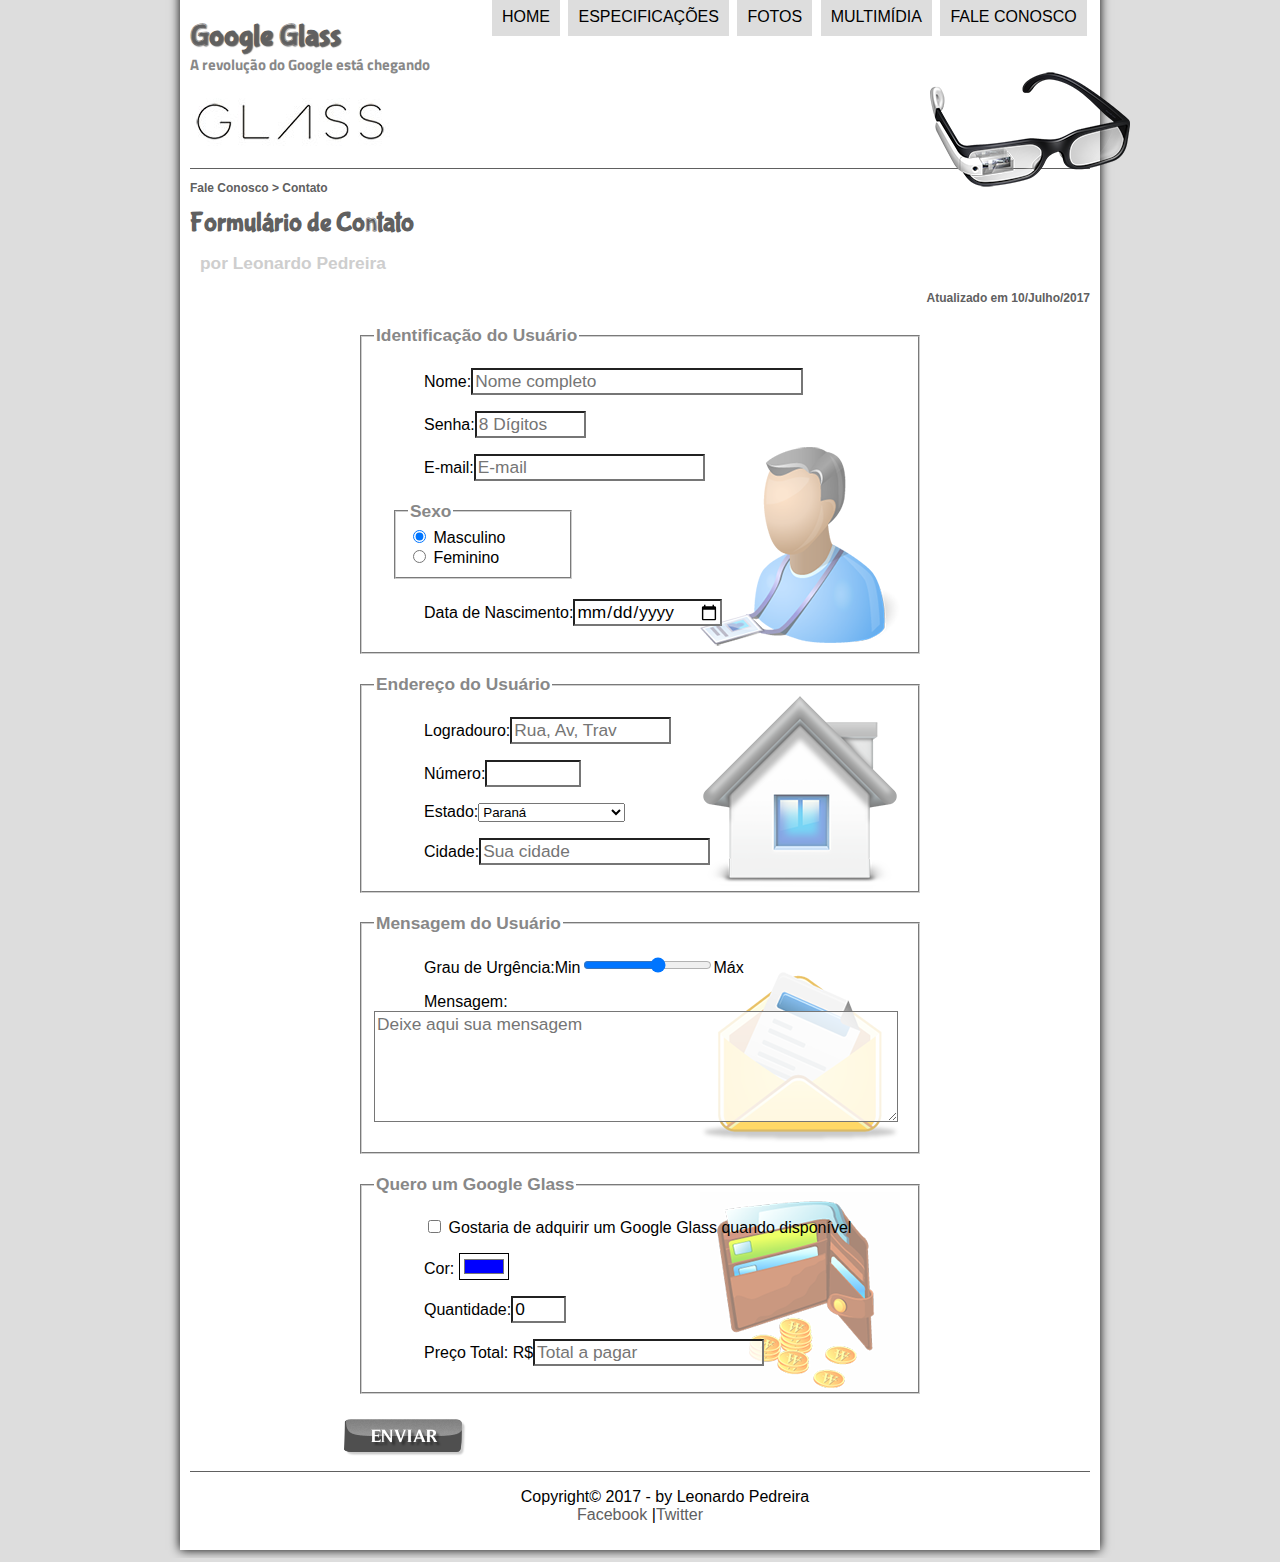
<file: fale-conosco.html>
<!DOCTYPE html>
<html lang="pt-br">
<head>
    <meta charset="utf-8">
    <title>Tudo Sobre o Google Glass</title>
    <link rel="stylesheet" type="text/css" href="_css/estilo.css" />
    <link rel="stylesheet" type="text/css" href="_css/form.css" />
</head>
<script language="javascript" src="_javascript/funcoes.js" ></script>
<script type="text/javascript">
    function calc_total(){
        var qtd = parseInt(document.getElementById('cQtd').value);
        tot = qtd * 1500;
        document.getElementById('cTot').value = tot;
    }
</script>
    <body>
        <div id="interface">

            <header id="cabecalho">
                <hgroup>
                <h1>Google Glass</h1>
                <h2>A revolução do Google está chegando</h2>
                </hgroup>

<img id="icone" src="_imagens/glass-oculos-preto-peq.png">

<nav id="menu">
    <h1>Menu Principal</h1>
    <ul>
        <li onmouseover="mudaFoto('_imagens/home.png')" onmouseout="mudaFoto('_imagens/contato.png')"><a href="index.html">Home</a></li>
        <li onmouseover="mudaFoto('_imagens/especificacoes.png')" onmouseout="mudaFoto('_imagens/contato')"><a href="specs.html">Especificações</a></li>
        <li onmouseover="mudaFoto('_imagens/fotos.png')" onmouseout="mudaFoto('_imagens/contato.png')"><a href="fotos.html">Fotos</li></a>
        <li onmouseover="mudaFoto('_imagens/multimidia.png')" onmouseout="mudaFoto('_imagens/contato.png')"><a href="multimidia.html">Multimídia</a></li>
        <li onmouseover="mudaFoto('_imagens/contato.png')" onmouseout="mudaFoto('_imagens/contato.png')"><a href="fale-conosco.html">Fale conosco</a></li>
    </ul>
</nav>
</header>
</header>
<section id="corpo-full">
<article id="noticia-principal">
    <header id="cabecalho-artigo">
<hgroup>
    <h3>Fale Conosco > Contato</h3>
    <h1>Formulário de Contato</h1>
    <h2>por Leonardo Pedreira</h2>
    <h3 class="direita">Atualizado em 10/Julho/2017</h3>
</hgroup>
</header>

<form method="post" id="fContato" action="mailto:leonardo.lcp2005@gmail.com" oninput="calc_total();">
<fieldset id="usuario">
<legend>Identificação do Usuário</legend>
    <p><label for="cNome">Nome:</label><input type="text" name="tNome" id="cNome" size="30" maxlength="30" placeholder="Nome completo"> </p>
    <p><label for="cSenha">Senha:</label><input type="password" name="tSenha" id="cSenha" size="8" maxlength="8" placeholder="8 Dígitos"> </p>
    <p><label for="cMail">E-mail:</label><input type="E-mail" name="tMail" id="cMail" size="20" maxlength="40" placeholder="E-mail"> </p>
    <fieldset id="sexo"><legend>Sexo</legend>
        <input type="radio" name="tSexo" id="cMasculino" checked=""><label for="cMasculino"> Masculino<br></label>
        <input type="radio" name="tSexo" id="cFeminino"><label for="cFeminino"> Feminino</label>
        </fieldset>
    <p> Data de Nascimento:<input type="date" name="tNasc" id="cNasc"></p>
</fieldset>
<fieldset id="endereco">
<legend>Endereço do Usuário</legend>
    <p><label for="cRua"> Logradouro:</label><input type="text" name="tRua" id="cRua" size="13" maxlength="80" placeholder="Rua, Av, Trav"></p>
    <p><label for="cNum">Número:</label><input type="number" name="tNum" id="cNum" min="0" max="99999"></p>
    <p><label for="cEstado">Estado:</label><select name="tEstado" id="cEstado" />
    <optgroup label="Região Sudeste">
        <option>Rio de Janeiro</option>
        <option>Minas Gerais</option>
        <option>São Paulo</option>        
    </optgroup>
    <optgroup label="Região Sul">
        <option selected="">Paraná</option>    
        <option>Santa Catarina</option>
        <option>Rio Grande do Sul</option>
    </optgroup>
    </select>
    </p>
    <p><label for="cCidade">Cidade:</label><input type="text" name="tCidade" id="cCidade" size="20" maxlength="40" placeholder="Sua cidade" list="cidades"></p>
    <datalist id="cidades">
        <option value="Rio de Janeiro"></option>
        <option value="Nova Iguaçu"></option>
        <option value="Niterói"></option>
        <option value="Belford Roxo"></option>
    </datalist>
</fieldset>

<fieldset id="mensagem">
<legend>Mensagem do Usuário</legend>
    <p><label for="cUrg">Grau de Urgência:Min</label><input type="range" name="tUrg" id="cUrg" min="0" max="10" step="2">Máx</p>
    <p><label for="cMsg">Mensagem:</label><textarea name="tMsg" id="cMsg" cols="50" rows="5" placeholder="Deixe aqui sua mensagem"></textarea> </p>
</fieldset>

<fieldset id="pedido">
<legend>Quero um Google Glass</legend>
    <p><input type="checkbox" name="tPed" id="cPed">
    <label for="cPed">Gostaria de adquirir um Google Glass quando disponível</label></p>
    <p><label for="cCor">Cor:</label>
    <input type="color" name="tCor" id="cCor" value="#0000FF">
    </p>
    <p><label for="cQtd">Quantidade:<input type="number" name="tQtd" id="cQtd" min="0" max="5" value="0"> </label></p>
    <p><label for="cTot">Preço Total: R$</label><input type="text" name="tTot" id="cTot" placeholder="Total a pagar" readonly=""> </p>
</fieldset>


<input type="image" name="tEnviar" src="_imagens/botao-enviar.png">
</form>

<footer id="rodape">
<p>Copyright&copy; 2017 - by Leonardo Pedreira<br>
<a href="http://facebook.com" target="_blank">Facebook</a> |<a href="http://twitter.com" target="_blank">Twitter</a></p>
</footer>
</div>
</body>
</html>
</file>
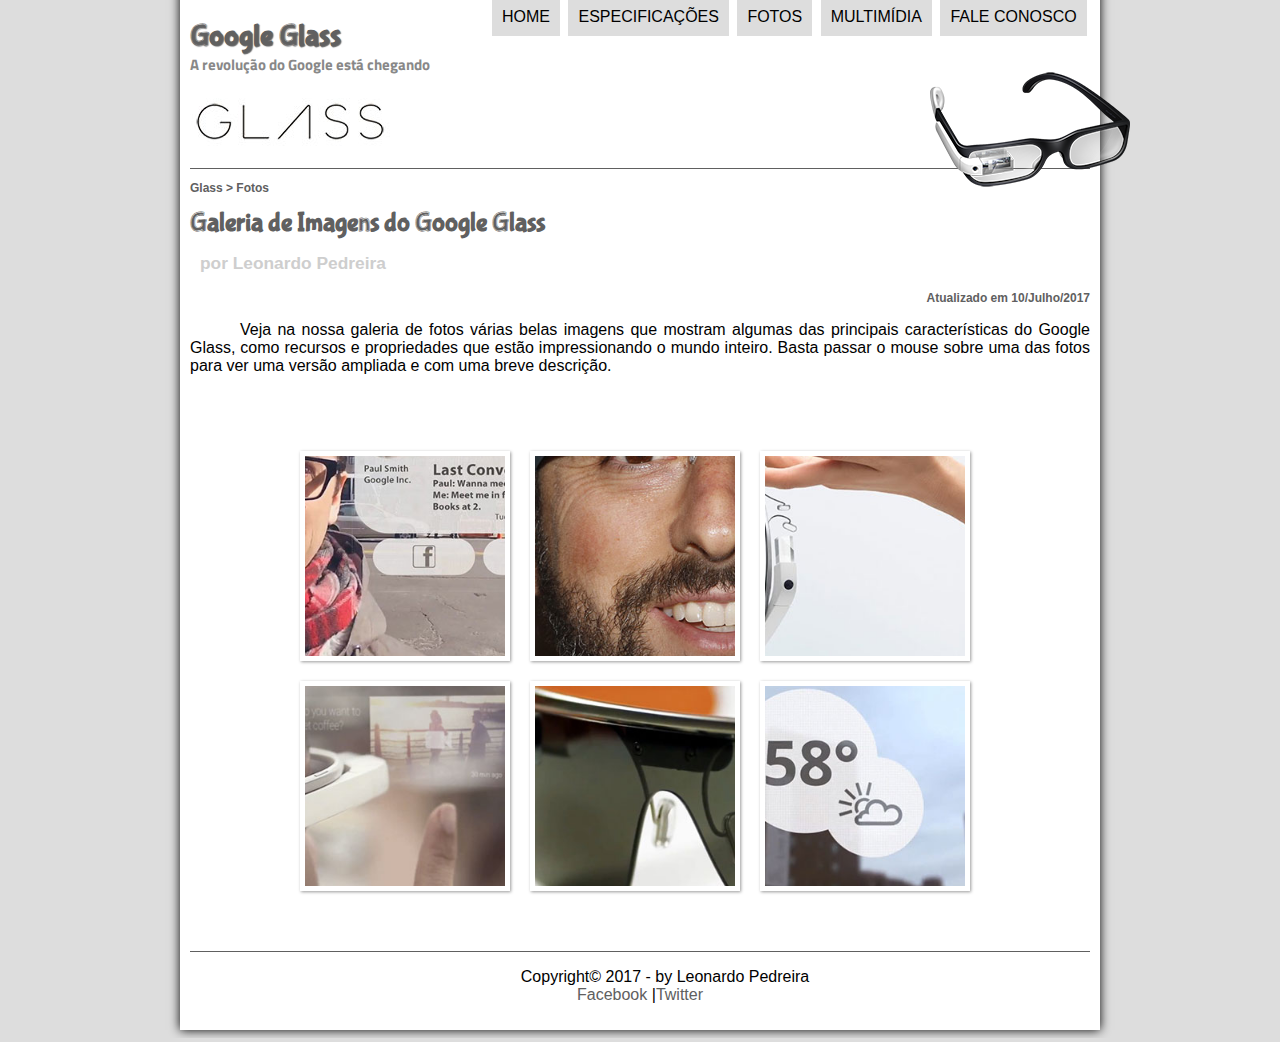
<file: fotos.html>
<!DOCTYPE html>
<html lang="pt-br">
<head>
	<meta charset="utf-8">
	<title>Tudo Sobre o Google Glass</title>
	<link rel="stylesheet" type="text/css" href="_css/estilo.css" />
	<link rel="stylesheet" type="text/css" href="_css/fotos.css">
</head>
<script language="javascript" src="_javascript/funcoes.js" ></script>
	<body>
		<div id="interface">

			<header id="cabecalho">
				<hgroup>
				<h1>Google Glass</h1>
				<h2>A revolução do Google está chegando</h2>
				</hgroup>

<img id="icone" src="_imagens/glass-oculos-preto-peq.png">

<nav id="menu">
	<h1>Menu Principal</h1>
	<ul>
		<li onmouseover="mudaFoto('_imagens/home.png')" onmouseout="mudaFoto('_imagens/fotos.png')"><a href="index.html">Home</a></li>
		<li onmouseover="mudaFoto('_imagens/especificacoes.png')" onmouseout="mudaFoto('_imagens/fotos.png')"><a href="specs.html">Especificações</a></li>
		<li onmouseover="mudaFoto('_imagens/fotos.png')" onmouseout="mudaFoto('_imagens/fotos.png')"><a href="fotos.html">Fotos</li></a>
		<li onmouseover="mudaFoto('_imagens/multimidia.png')" onmouseout="mudaFoto('_imagens/fotos.png')"><a href="multimidia.html">Multimídia</a></li>
		<li onmouseover="mudaFoto('_imagens/contato.png')" onmouseout="mudaFoto('_imagens/fotos.png')"><a href="fale-conosco.html">Fale conosco</a></li>
	</ul>
</nav>
</header>
<section id="corpo-full">
<article id="noticia-principal">
	<header id="cabecalho-artigo">
<hgroup>
	<h3>Glass > Fotos</h3>
	<h1>Galeria de Imagens do Google Glass</h1>
	<h2>por Leonardo Pedreira</h2>
	<h3 class="direita">Atualizado em 10/Julho/2017</h3>
</hgroup>
</header>


<p>Veja na nossa galeria de fotos várias belas imagens que mostram algumas das principais características do Google Glass, como recursos e propriedades que estão impressionando o mundo inteiro. Basta passar o mouse sobre uma das fotos para ver uma versão ampliada e com uma breve descrição.</p>

<ul id="album-fotos">
<li id="foto01"><span>Agenda e lembretes</span></li>
<li id="foto02"><span>Sergey Brin usando o Glass</span></li>
<li id="foto03"><span>Leve e compacto</span></li>
<li id="foto04"><span>Sensação de uma tela de 50"</span></li>
<li id="foto05"><span>Vários tipos de lente</span></li>
<li id="foto06"><span>Informações importantes</span></li>
</ul>
</article>
</section>

<footer id="rodape">
<p>Copyright&copy; 2017 - by Leonardo Pedreira<br>
<a href="http://facebook.com" target="_blank">Facebook</a> |<a href="http://twitter.com" target="_blank">Twitter</a></p>
</footer>
</div>
</body>
</html>
</file>
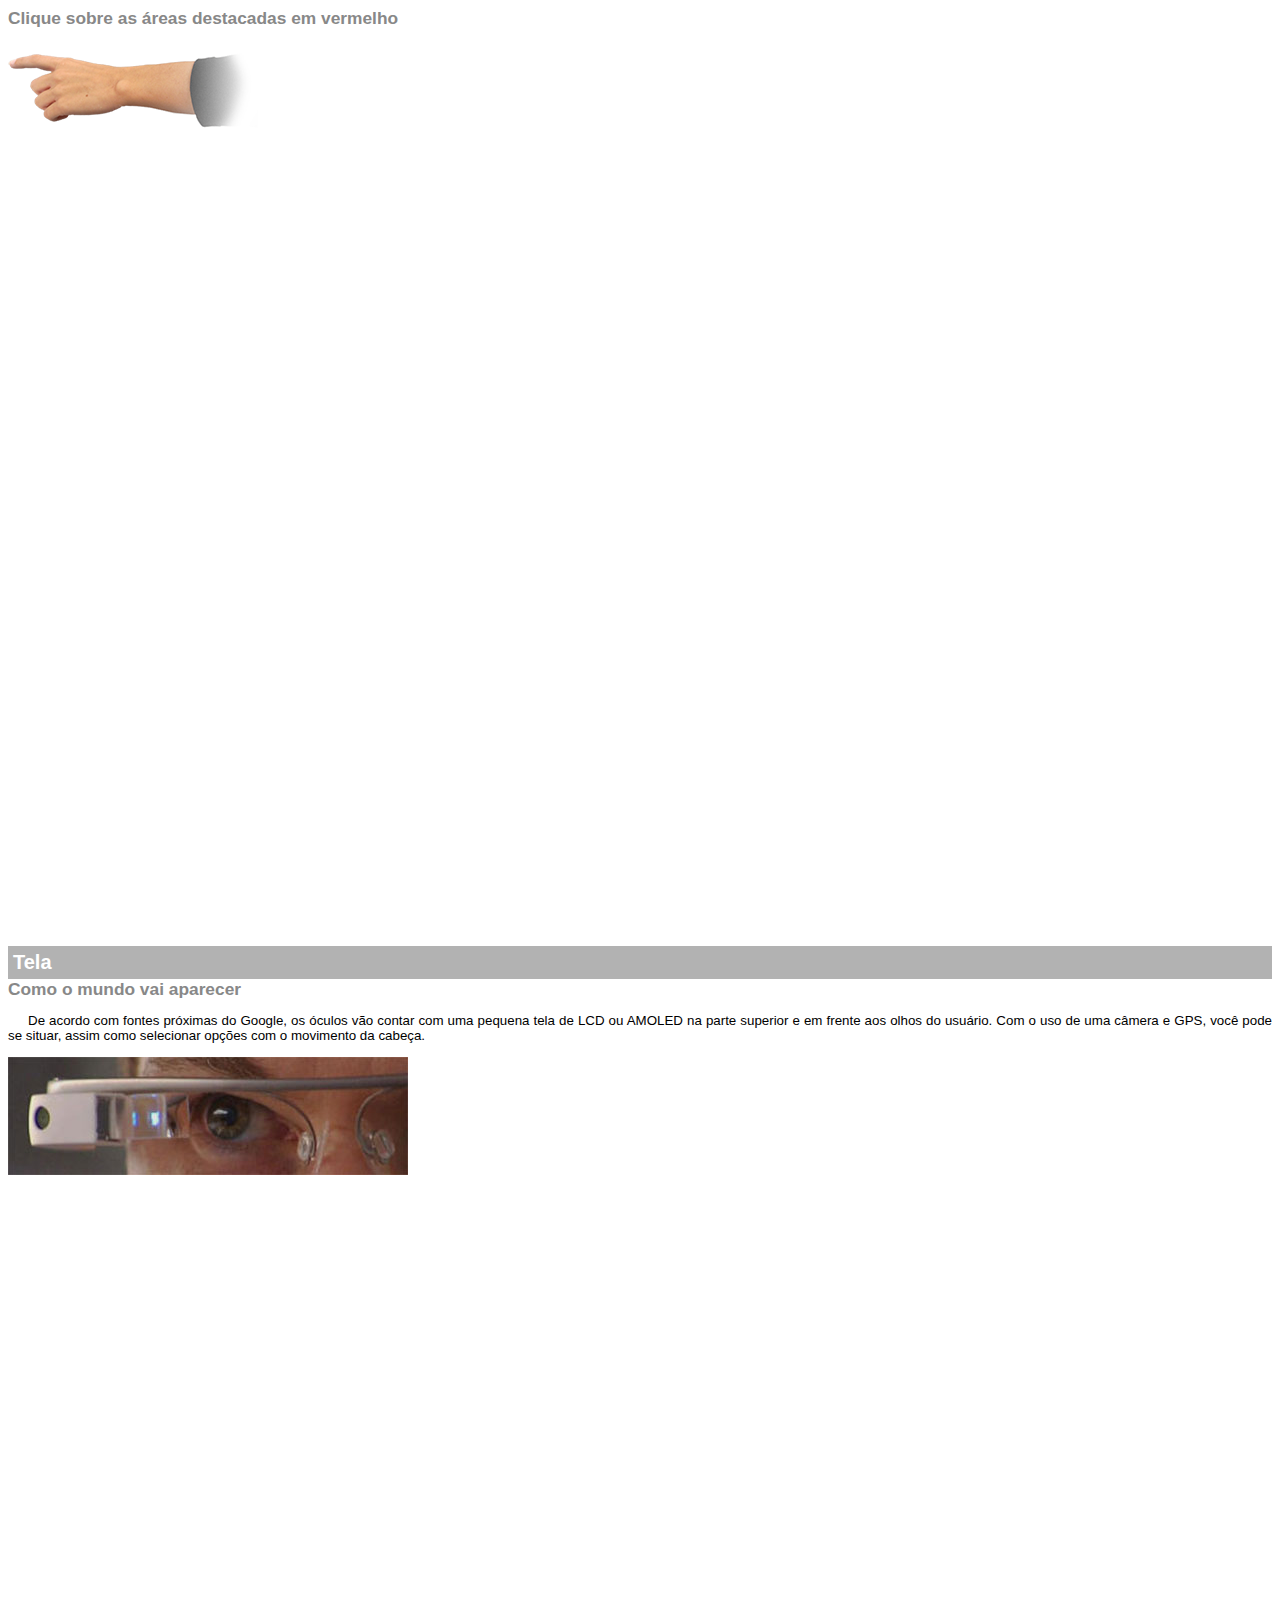
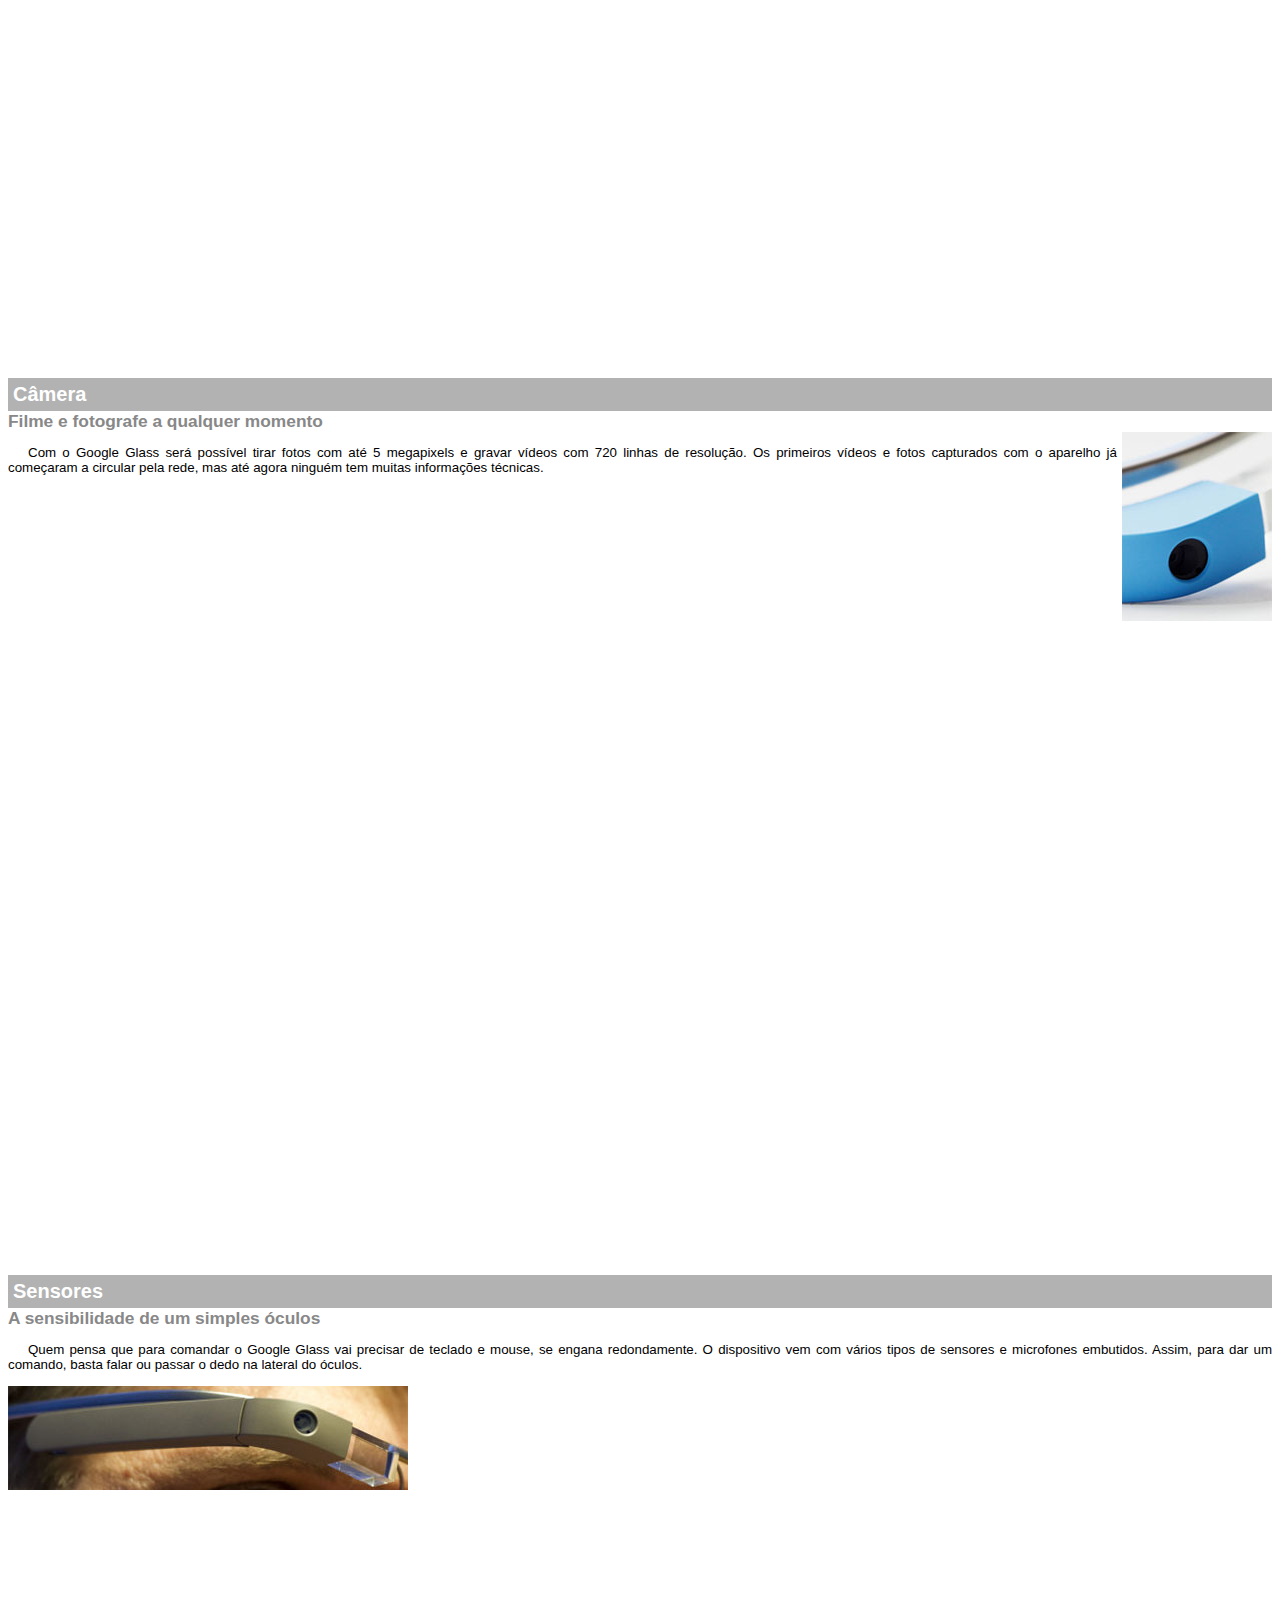
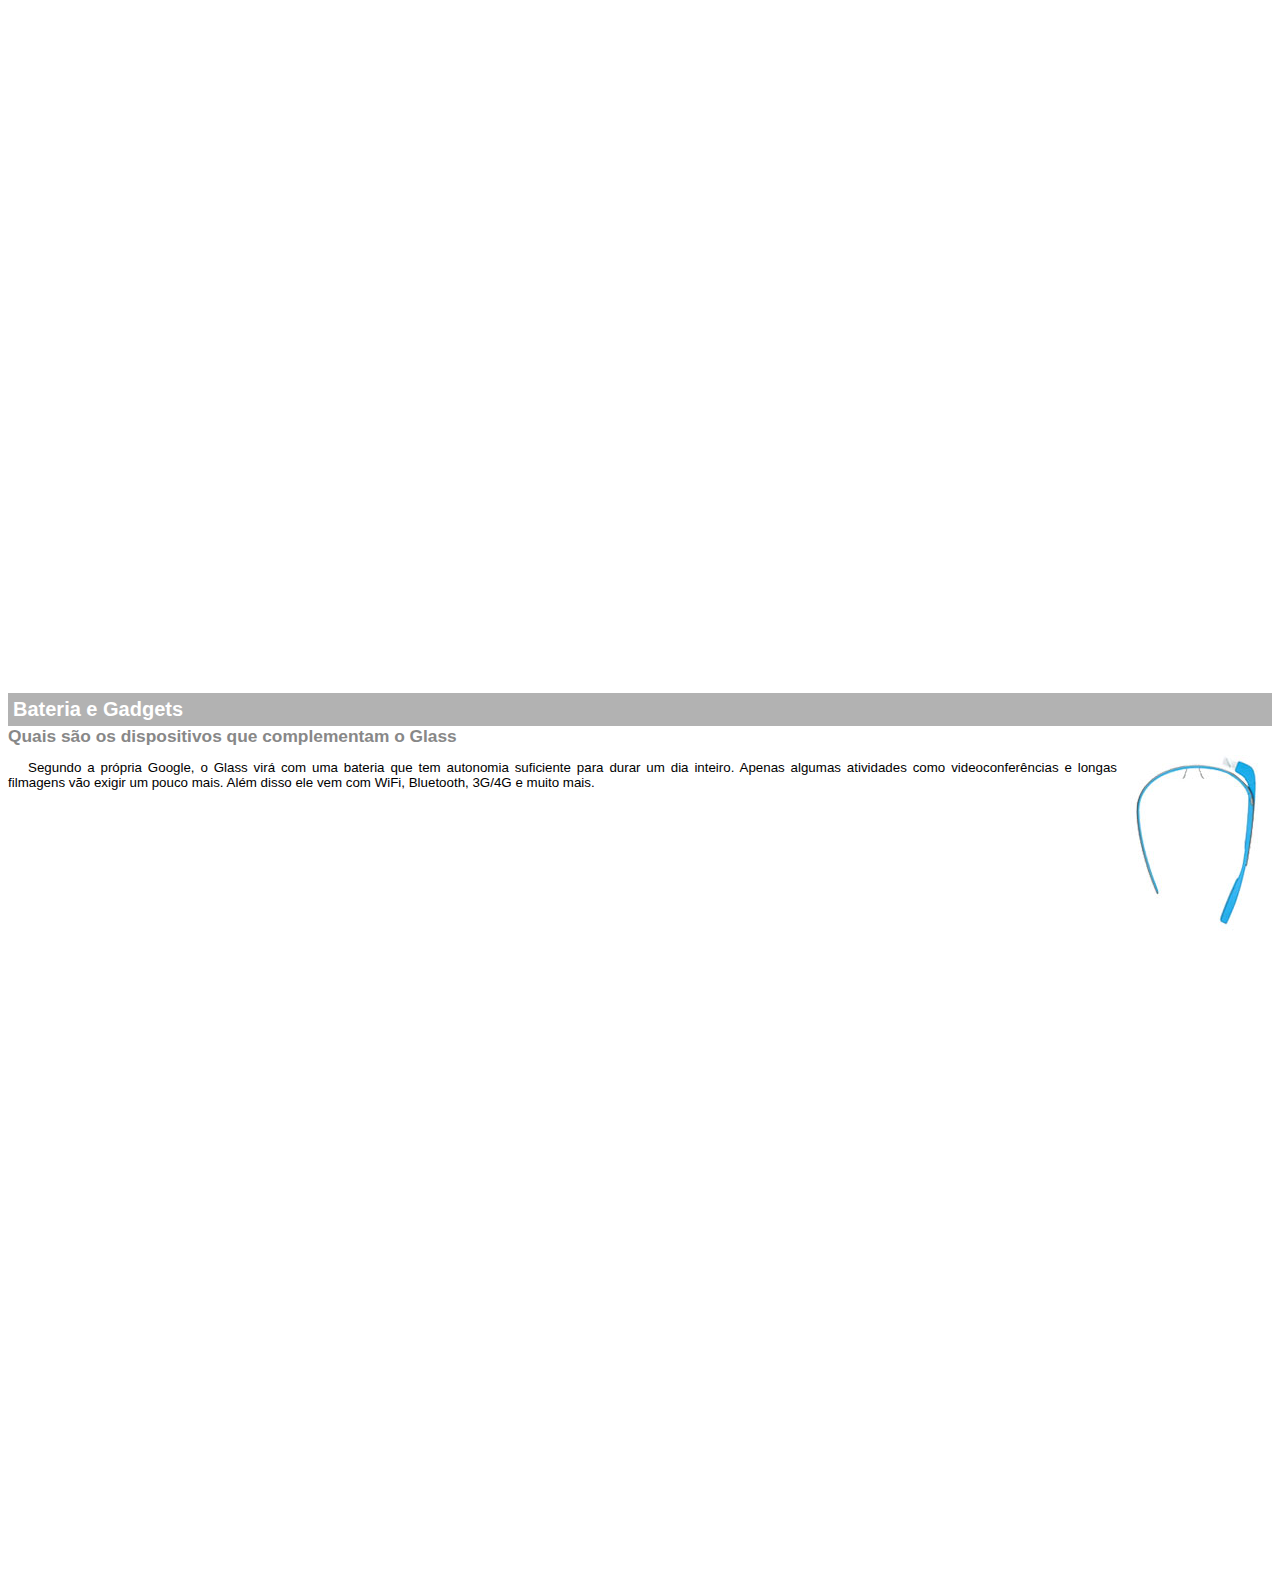
<file: google-glass.html>
<!DOCTYPE html>
<html>
<head>
	<meta charset="utf-8">
	<title>Informações sobre o Google Glass</title>
	<style type="text/css">
		body{
			font-family: Arial;
			font-size: 10pt;
			overflow: hidden;
		}
		p{
			text-align: justify;
			text-indent: 20px;
		}
		article h1{
			font-size: 15pt;
			color: #ffffff;
			background-color: rgba(0,0,0,.3);
			padding: 5px;
			margin: 0px;
		}
		article h2{
			font-size: 13pt;
			color: #888888;
			margin: 0px;
		}
		article{
			margin-bottom: 800px;
		}
		img.img-dir{
			display: block; 
			float: right;
			margin-left: 5px;
		}
	</style>

</head>
<body>
<article id="topo">
<header><h2>Clique sobre as áreas destacadas em vermelho</h2></header>
<img src="_imagens/mao.png" alt="Mão apontando para a esquerda">
</article>

<article id="tela">
<header>
<h1>Tela</h1>
<h2>Como o mundo vai aparecer</h2>
</header>
<p>De acordo com fontes próximas do Google, os óculos vão contar com uma pequena tela de LCD ou AMOLED na parte superior e em frente aos olhos do usuário. Com o uso de uma câmera e GPS, você pode se situar, assim como selecionar opções com o movimento da cabeça.</p>
<img src="_imagens/det-tela.jpg" alt="Tela do google glass">
</article>

<article id="camera">
<header>
<h1>Câmera</h1>
<h2>Filme e fotografe a qualquer momento</h2>
</header>
<img src="_imagens/det-camera.jpg" class="img-dir" alt="Câmera do google glass">
<p>Com o Google Glass será possível tirar fotos com até 5 megapixels e gravar vídeos com 720 linhas de resolução. Os primeiros vídeos e fotos capturados com o aparelho já começaram a circular pela rede, mas até agora ninguém tem muitas informações técnicas.</p>
</article>

<article id="sensores">
<header>
<h1>Sensores</h1>
<h2>A sensibilidade de um simples óculos</h2>
</header>
<p>Quem pensa que para comandar o Google Glass vai precisar de teclado e mouse, se engana redondamente. O dispositivo vem com vários tipos de sensores e microfones embutidos. Assim, para dar um comando, basta falar ou passar o dedo na lateral do óculos.</p>
<img src="_imagens/det-touch.jpg">
</article>

<article id="gadgets">
<header>
<h1>Bateria e Gadgets</h1>
<h2>Quais são os dispositivos que complementam o Glass</h2>
</header>
<img src="_imagens/det-bateria.jpg" class="img-dir" alt="Bateria do google glass">
<p>Segundo a própria Google, o Glass virá com uma bateria que tem autonomia suficiente para durar um dia inteiro. Apenas algumas atividades como videoconferências e longas filmagens vão exigir um pouco mais. Além disso ele vem com WiFi, Bluetooth, 3G/4G e muito mais.</p>
</article>
</body>




</html>
</file>
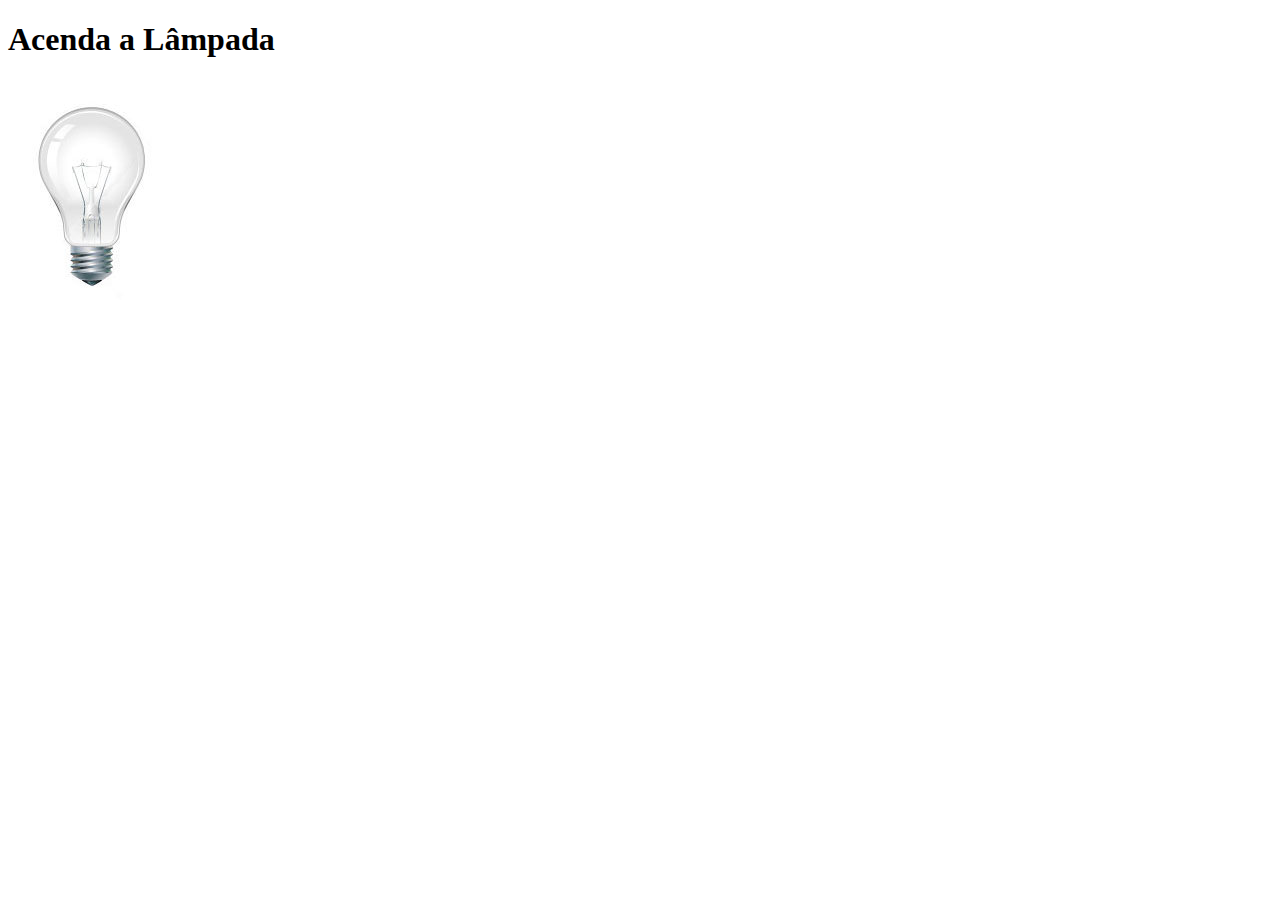
<file: lampada.html>
<!DOCTYPE html>
<html lang="pt-br">
<head>
	<title>Teste javaScript</title>
	<meta charset="utf-8">
	<script type="text/javascript">
	var quebrada = false;
		function mudaLampada(tipo){
			if (!quebrada) {
				document.getElementById("luz").src = "_imagens/" + tipo + ".jpg";
				if (tipo == 'lampada-quebrada') {
					quebrada = true;
				}
			}
		}			
									
		
	</script>
</head>
<body>
	<h1>Acenda a Lâmpada</h1>
	<img src="_imagens/lampada-apagada.jpg" id="luz" onmousemove= "mudaLampada('lampada-acesa')" onmouseout="mudaLampada('lampada-apagada')" onclick="mudaLampada('lampada-quebrada')" />

</body>
</html>
</file>
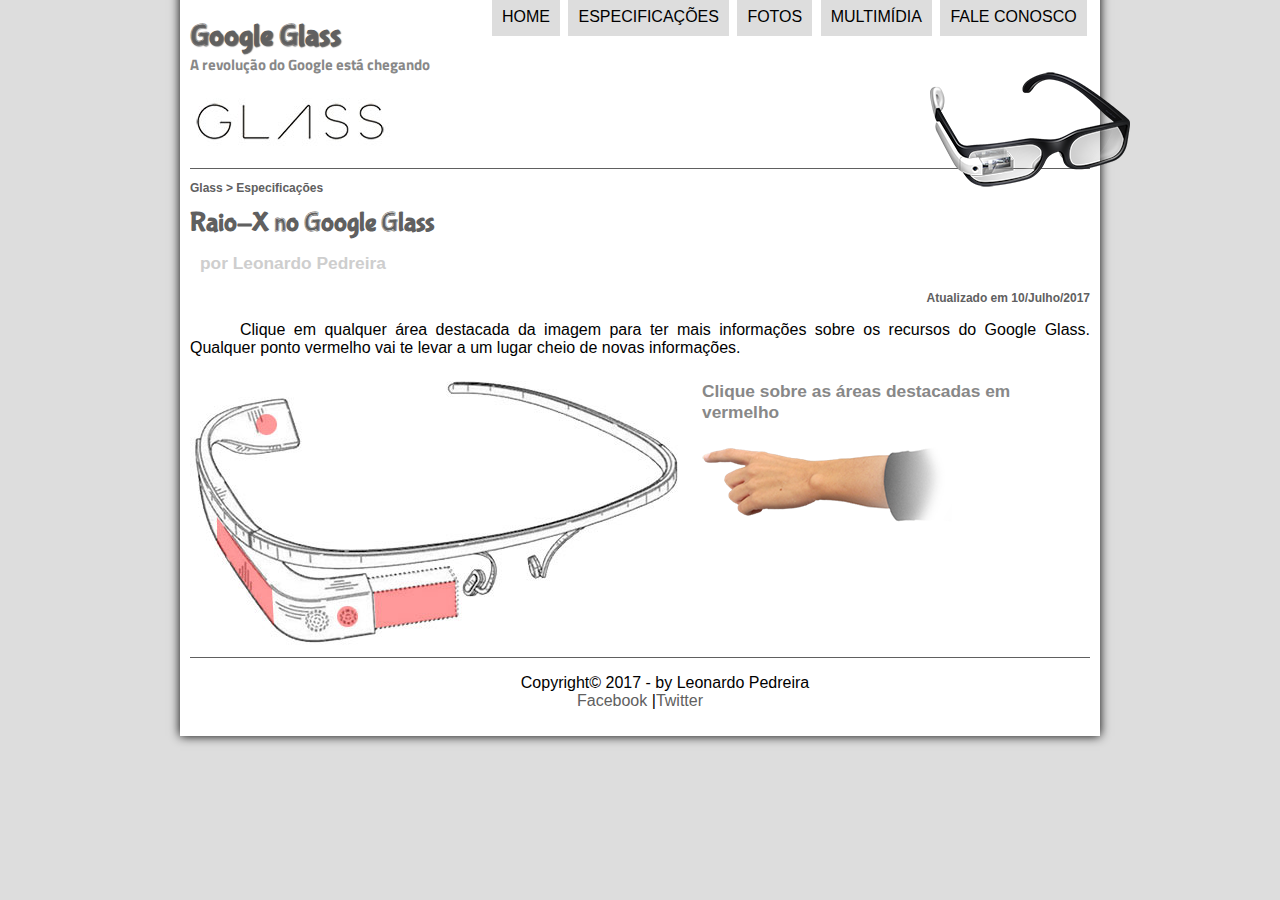
<file: specs.html>
<!DOCTYPE html>
<html lang="pt-br">
<head>
	<meta charset="utf-8">
	<title>Tudo Sobre o Google Glass</title>
	<link rel="stylesheet" type="text/css" href="_css/estilo.css" />
	<link rel="stylesheet" type="text/css" href="_css/specs.css">
</head>
<script language="javascript" src="_javascript/funcoes.js" ></script>
	<body>
		<div id="interface">

			<header id="cabecalho">
				<hgroup>
				<h1>Google Glass</h1>
				<h2>A revolução do Google está chegando</h2>
				</hgroup>

<img id="icone" src="_imagens/glass-oculos-preto-peq.png">

<nav id="menu">
	<h1>Menu Principal</h1>
	<ul>
		<li onmouseover="mudaFoto('_imagens/home.png')" onmouseout="mudaFoto('_imagens/especificacoes.png')"><a href="index.html">Home</a></li>
		<li onmouseover="mudaFoto('_imagens/especificacoes.png')" onmouseout="mudaFoto('_imagens/especificacoes.png')"><a href="specs.html">Especificações</a></li>
		<li onmouseover="mudaFoto('_imagens/fotos.png')" onmouseout="mudaFoto('_imagens/especificacoes.png')"><a href="fotos.html">Fotos</li></a>
		<li onmouseover="mudaFoto('_imagens/multimidia.png')" onmouseout="mudaFoto('_imagens/especificacoes.png')"><a href="multimidia.html">Multimídia</a></li>
		<li onmouseover="mudaFoto('_imagens/contato.png')" onmouseout="mudaFoto('_imagens/especificacoes.png')"><a href="fale-conosco.html">Fale conosco</a></li>
	</ul>
</nav>
</header>

<section id="corpo-full">
<article id="noticia-principal">
	<header id="cabecalho-artigo">
<hgroup>
	<h3>Glass > Especificações</h3>
	<h1>Raio-X no Google Glass</h1>
	<h2>por Leonardo Pedreira</h2>
	<h3 class="direita">Atualizado em 10/Julho/2017</h3>
</hgroup>
</header>
</article>





<p>Clique em qualquer área destacada da imagem para ter mais informações sobre os recursos do Google Glass. Qualquer ponto vermelho vai te levar a um lugar cheio de novas informações.</p>

<section id="conteudo">
	<img src="_imagens/glass-esquema-marcado.jpg" usemap="#meumapa">
	<map name="meumapa">
		<area shape="rect" coords="179,202,270,260" href="google-glass.html#tela" target="janela">
		<area shape="circle" coords="158,243,12" href="google-glass.html#camera" target="janela">
		<area shape="circle" coords="73,52,12" href="google-glass.html#gadgets" target="janela">
		<area shape="poly" coords="28,143,83,216,84,249,27,169" href="google-glass.html#sensores" target="janela">
	</map>
	<iframe src="google-glass.html" name="janela" id="frame-spec"></iframe>
</section>
</section>

<footer id="rodape">
<p>Copyright&copy; 2017 - by Leonardo Pedreira<br>
<a href="http://facebook.com" target="_blank">Facebook</a> |<a href="http://twitter.com" target="_blank">Twitter</a></p>
</footer>
</div>
</body>
</html>
</file>
<file: _css/estilo.css>
@charset "utf8";
@import url('https://fonts.googleapis.com/css?family=Titillium+Web');
@font-face {
	font-family: 'FonteLogo';
	src:url("../_fonts/bubblegum-sans-regular.otf");
}


body{
	background-color: #dddddd;
	font-family: Arial, sans-serif;
			
		}
div#interface{
	width: 900px;
	background-color: #ffffff;
	margin: -20px auto 0px auto;
	box-shadow: 0px 0px 10px rgba(0,0,0.5);
	padding: 10px;
}
p{
	text-align: justify;
	text-indent: 50px;
}
a{
	color: #606060;
	text-decoration: none;
}
a:hover{
	text-decoration: underline;
}

/* Formatação de imagens com legenda */

header#cabecalho img#icone{
	position: absolute;
	left: 930px;
	top: 68px;
}
header#cabecalho{
	border-bottom: 1px #606060 solid;
	height: 150px;
	background: url("../_imagens/glass-logo-peq.jpg") no-repeat 0px 80px;
}
header#cabecalho h1{
	font-family:'FonteLogo', sans-serif;
	font-size: 30px;
	color: #606060;
	text-shadow: 1px 1px 1px rgba(0,0,0,.6);
	padding: 0px;
	margin-bottom: 0px;
}
header#cabecalho h2{
	font-family: 'Titillium Web', sans-serif;
	font-size: 15px;
	color: #888888;
	padding: 0px;
	margin-top:0px;
}

figure.foto-legenda{
	position: relative;
	border: 8px solid white;
	box-shadow: 1px 1px 4px black;
}

figure.foto-legenda img{
	width: 100%;
	height: 100%;
}
figure.foto-legenda figcaption{
	opacity: 0;
	position: absolute;
	top: 0px;
	background-color: rgba(0,0,0,.4);
	color: white;
	width: 100%;
	height: 100%;
	padding: 10%;
	box-sizing: border-box;
	transition: opacity 1s;
}
figure.foto-legenda:hover figcaption{
	opacity: 1;
}
/* Formatação do menu*/
nav#menu{
	display: block;
}

nav#menu ul {
	list-style: none;
	text-transform: uppercase;
	position: absolute;
	top: -20px;
	left: 450px;
}

nav#menu li{
	display: inline-block;
	background-color: #dddddd;
	padding: 10px;
	margin: 2px;
	transition: background-color 1s;
}

nav#menu li:hover{
	background-color: #606060;
}

nav#menu h1{
	display: none;
}

nav#menu a{
	color: black;
	text-decoration: none;
}

nav#menu a:hover{
	color: white;
}
section#corpo{
	display: block;
	width: 55%;
	float: left;
	border-right: 1px solid #606060;
	padding-right: 15px;
}
article#noticia-principal h2{
	font-size: 13pt;
	color: #606060;
	background-color: #dddddd;
	padding: 5px 0px 5px 10px;
	margin: 10px 0px 10px 0px;
}
header#cabecalho-artigo h1{
	font-family: 'FonteLogo', sans-serif;
	font-size: 20pt;
	color: #606060;
	margin-bottom: 0px;
	margin-top: 0px;
}
header#cabecalho-artigo h2{
	font-size: 13pt;
	color: #cecece;
	background-color: #ffffff;

}
header#cabecalho-artigo h3{
	font-size: 12px;
	color: #606060;

}
.direita{
	text-align: right;
}
table#tabelaspec{
	border: 1px solid #606060;
	border-spacing: 0px;
	margin-left: auto;
	margin-right: auto;
}
table#tabelaspec td{
	border: 1px solid #606060;
	padding: 5px;
	text-align: center;
	vertical-align: center;
}
table#tabelaspec td.ce{
	color: #ffffff;
	background-color: #606060;
	vertical-align: top;
	font-weight: bold;
}
table#tabelaspec td.cd{
	background-color: #cecece;
}
table#tabelaspec caption{
	color: #888888;
	font-size: 13pt;
	font-weight: bolder;
}
table#tabelaspec caption span{
	display: block;
	float: right;
	color: #000000;
	font-size: 8pt;
	margin-top: 10px;
}
aside#lateral{
	display: block;
	width: 40%;
	float: right;
	background-color: #dddddd;
	padding: 10px;
	margin-top: 10px;
	box-shadow: 2px 2px 2px rgba(0,0,0,.5)
}
aside#lateral h1{
	font-family: 'FonteLogo', sans-serif;
	font-size: 20pt;
	color: #606060;
	margin-top: 0px;
}
aside#lateral h2{
	background-color: #606060;
	font-size: 13pt;
	color: #ffffff;
	padding: 5px;
}
footer#rodape{
	clear: both;
	border-top: 1px solid #606060;

}
footer#rodape p{
	text-align: center;
}
</file>
<file: _css/form.css>
@charset "utf8";

form{
	width: 600px;
	margin: auto;
}
input, textarea {
	font-family: sans-serif;
	font-weight: normal;
	font-size: 13pt;
	background-color: rgba(255,255,255,.8);	
}
input:hover, textarea:hover{
	background-color: #dddddd;
}
legend{
	color:#888888;
	font-weight: bold;
	font-size: 13pt;
	font-family: sans-serif;
}
fieldset{
	border-color: #cecece;
	margin: 20px;
}
fieldset#sexo{
	width: 150px;
}
fieldset#usuario{
	background:url(../_imagens/icone-contato.png) no-repeat 95% 95%;
}
fieldset#endereco{
	background:url(../_imagens/icone-endereco.png) no-repeat 95% 95%;
}
fieldset#mensagem{
	background:url(../_imagens/icone-mensagem.png) no-repeat 95% 95%;
}
fieldset#pedido{
	background:url(../_imagens/icone-pagamento.png) no-repeat 95% 95%;
}
</file>
<file: _css/fotos.css>
@charset "utf8";
 ul#album-fotos{
 	width: 700px;
 	margin: 0px auto;
 	padding: 50px;
 	overflow: hidden;
 	list-style: none;
 }
 ul#album-fotos li{
 	float: left;
 	width: 200px;
 	height: 200px;
 	margin: 10px;
 	border: 5px solid #ffffff;
 	background-color: #ffffff;
 	box-shadow: 1px 1px 3px rgba(0,0,0,.4);
 	transition:all .3s ease-in;
 }
 ul#album-fotos li:hover{
 	transform: scale(1.5);
 }

 ul#album-fotos li span{
 	opacity: 0;
 	color: #ffffff;
 	text-shadow: 1px 1px 1px #000000;
 	background-color: rgb(0,0,0,.3);
 	font-size: 9pt;
 	line-height: 370px;
 	padding: 5px;
 }
 ul#album-fotos li:hover span{
 	opacity: 1;

 }
 ul#album-fotos li#foto01{
 	background:url('../_imagens/galeria-01.jpg') no-repeat;
 	background-position: 50% 50%;
 	background-size: 400px 400px;
 	background-color: #ffffff;
 }
 ul#album-fotos li#foto01:hover{
 	background-position: 0px 0px;
 	background-size: 200px 200px;
 }
 ul#album-fotos li#foto02{
 	background:url('../_imagens/galeria-02.jpg') no-repeat;
 	background-position: 50% 50%;
 	background-size: 400px 400px;
 	background-color: #ffffff;
 }
 ul#album-fotos li#foto02:hover{
 	background-position: 0px 0px;
 	background-size: 200px 200px;
 }
 ul#album-fotos li#foto03{
 	background:url('../_imagens/galeria-03.jpg') no-repeat;
 	background-position: 50% 50%;
 	background-size: 400px 400px;
 	background-color: #ffffff;
 }
 ul#album-fotos li#foto03:hover{
 	background-position: 0px 0px;
 	background-size: 200px 200px;
 }
 ul#album-fotos li#foto04{
 	background:url('../_imagens/galeria-04.jpg') no-repeat;
 	background-position: 50% 50%;
 	background-size: 400px 400px;
 	background-color: #ffffff;
 }
 ul#album-fotos li#foto04:hover{
 	background-position: 0px 0px;
 	background-size: 200px 200px;
 }
 ul#album-fotos li#foto05{
 	background:url('../_imagens/galeria-05.jpg') no-repeat;
 	background-position: 50% 50%;
 	background-size: 400px 400px;
 	background-color: #ffffff;
 }
 ul#album-fotos li#foto05:hover{
 	background-position: 0px 0px;
 	background-size: 200px 200px;
 }
 ul#album-fotos li#foto06{
 	background:url('../_imagens/galeria-06.jpg') no-repeat;
 	background-position: 50% 50%;
 	background-size: 400px 400px;
 	background-color: #ffffff;
 }
 ul#album-fotos li#foto06:hover{
 	background-position: 0px 0px;
 	background-size: 200px 200px;
 }
</file>
<file: _css/specs.css>
@charset "UTF-8";

section#conteudo{
	width: 1000px;
	margin: auto;
}
iframe#frame-spec{
	width: 400px;
	height: 280px;
	border: none;
	overflow: hidden;
}
</file>
